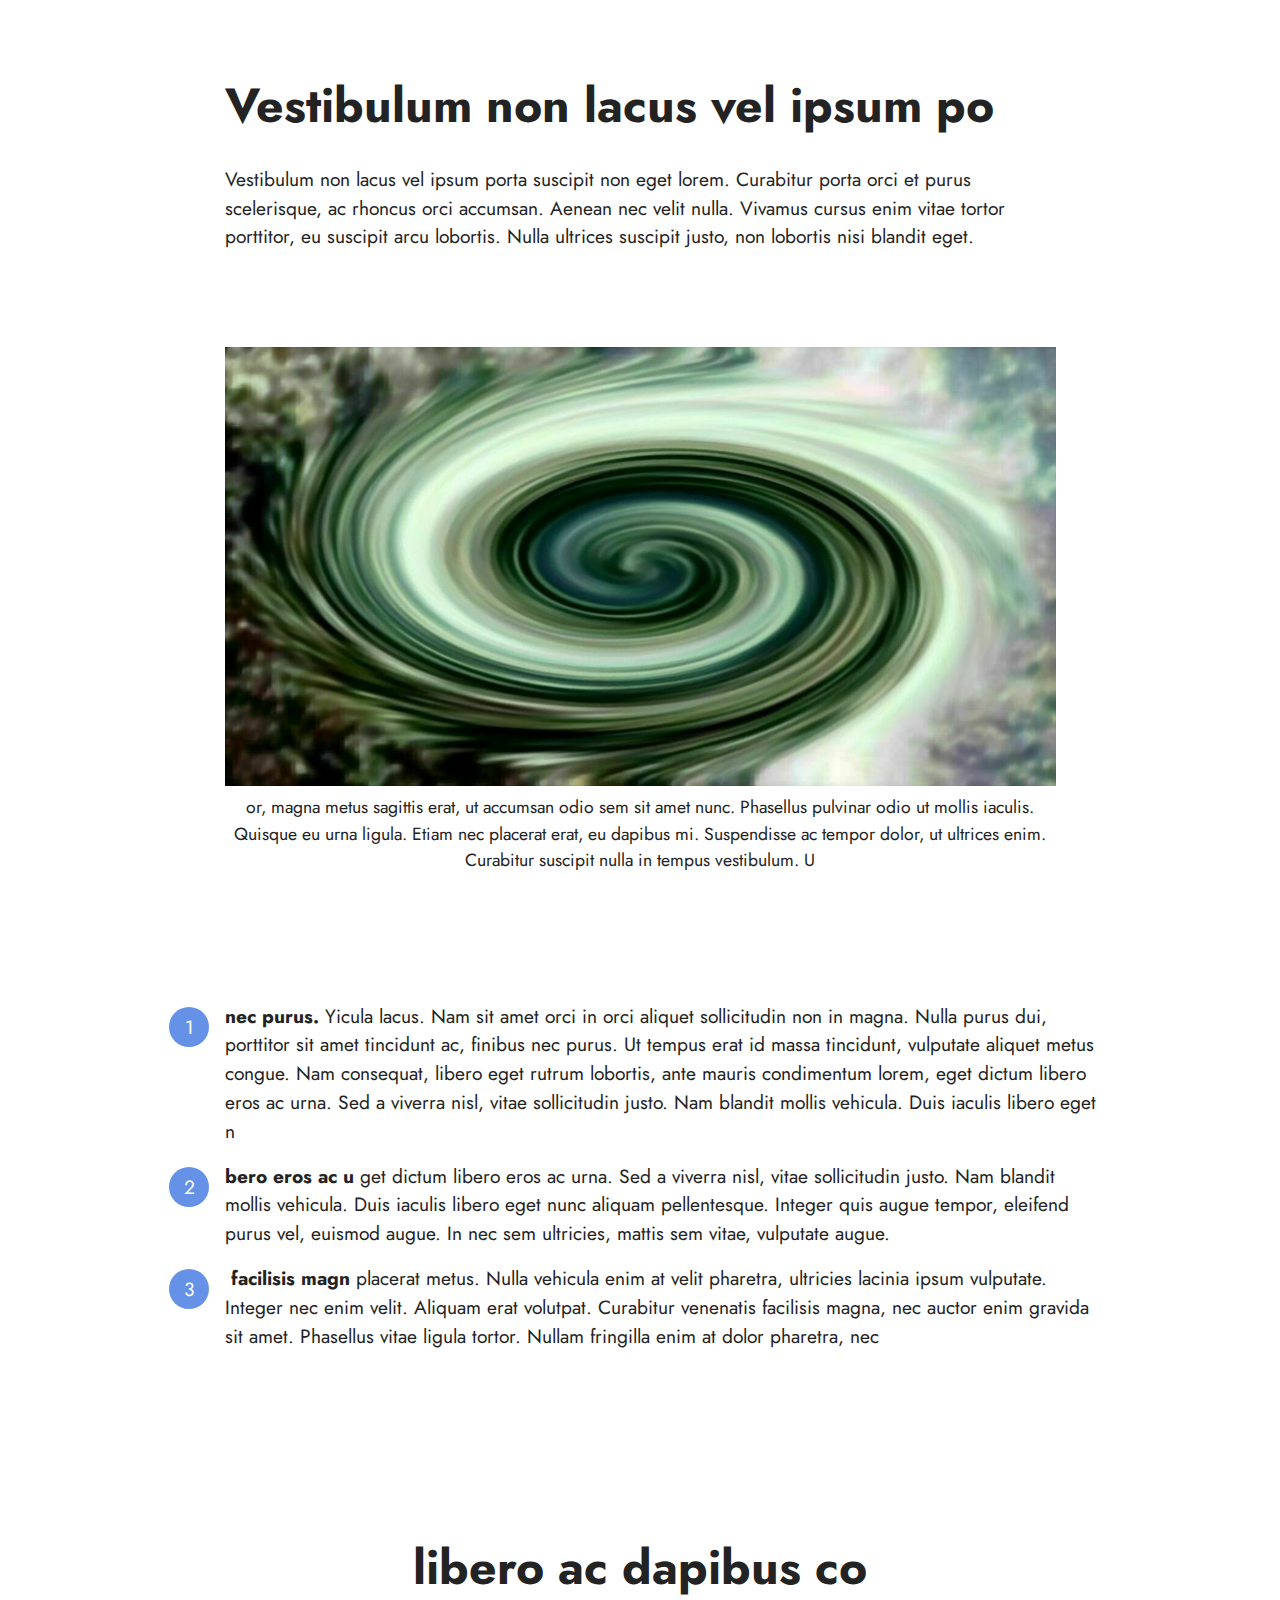
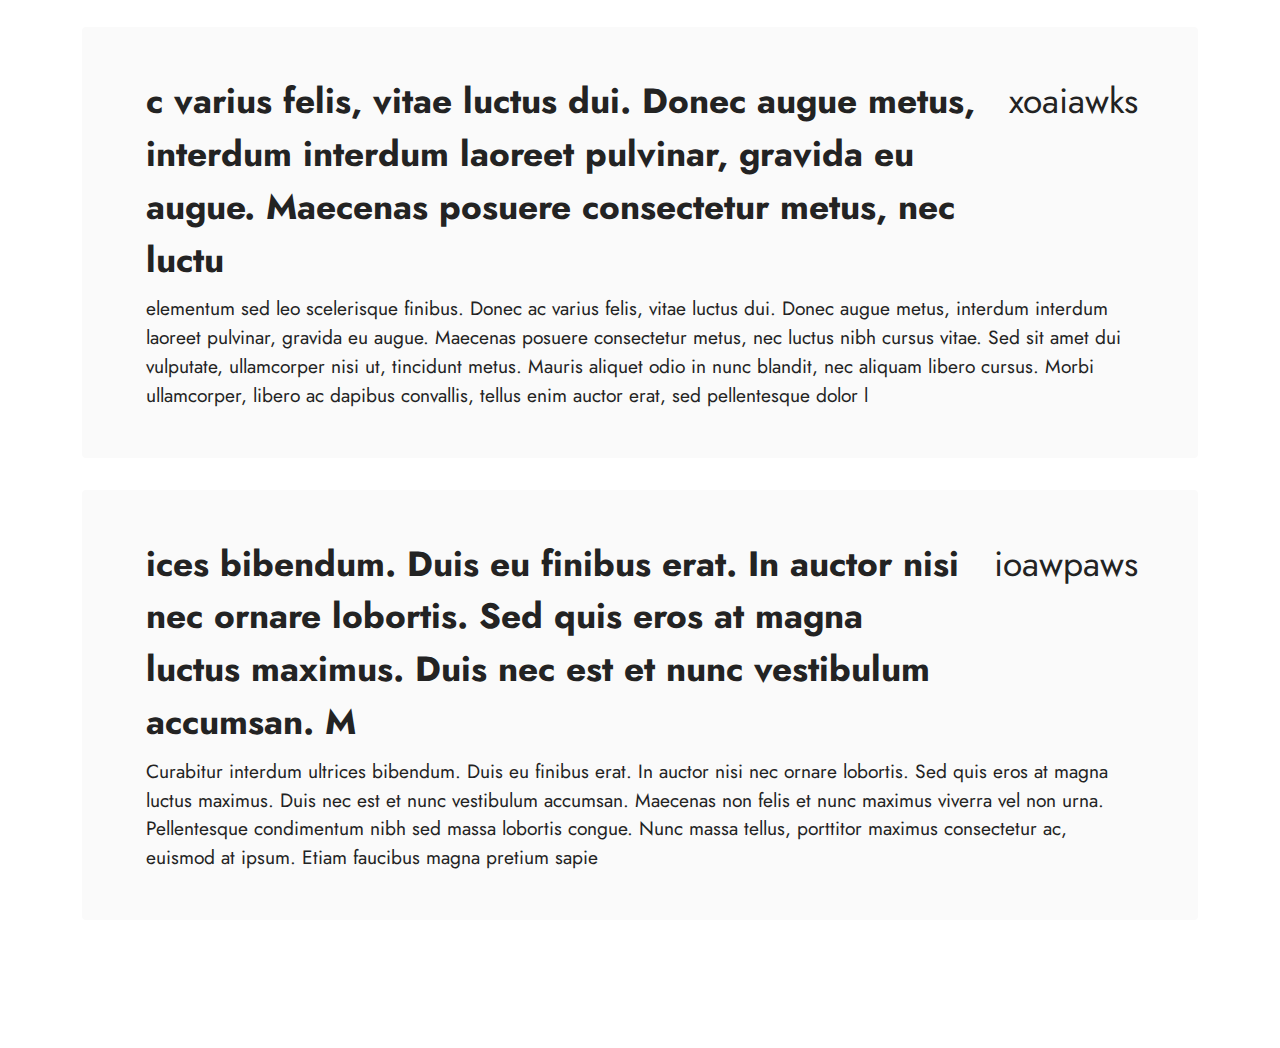
<file: index.html>
<!DOCTYPE html>
<html  >
<head>
 
  <meta charset="UTF-8">
  <meta http-equiv="X-UA-Compatible" content="IE=edge">

  <meta name="twitter:card" content="summary_large_image"/>
  <meta name="twitter:image:src" content="">
  <meta property="og:image" content="">
  <meta name="twitter:title" content="Home">
  <meta name="viewport" content="width=device-width, initial-scale=1, minimum-scale=1">
  <meta name="description" content="">
  
  
  <title>Home</title>
  <link rel="stylesheet" href="assets/bootstrap/css/bootstrap.min.css">
  <link rel="stylesheet" href="assets/bootstrap/css/bootstrap-grid.min.css">
  <link rel="stylesheet" href="assets/bootstrap/css/bootstrap-reboot.min.css">
  <link rel="stylesheet" href="assets/theme/css/style.css">
  <link rel="preload" href="https://fonts.googleapis.com/css?family=Jost:100,200,300,400,500,600,700,800,900,100i,200i,300i,400i,500i,600i,700i,800i,900i&display=swap" as="style" onload="this.onload=null;this.rel='stylesheet'">
  <noscript><link rel="stylesheet" href="https://fonts.googleapis.com/css?family=Jost:100,200,300,400,500,600,700,800,900,100i,200i,300i,400i,500i,600i,700i,800i,900i&display=swap"></noscript>
  <link rel="preload" as="style" href="assets/styles/css/mbr-additional.css"><link rel="stylesheet" href="assets/styles/css/mbr-additional.css" type="text/css">

</head>
<body>

  <section data-bs-version="5.1" class="kiiorvcavaovxa jrzvdfsecpjeafs" id="loxydfzazukof">
    
    <div class="svzuqhysoarss">
        <div class="uxotcdfkuqcpvf yarcjjfhrryz">
            <div class="drcrjizczwf doylhcqvgyrjzk lzswffsxxdp">
                <h3 class="vjtycvohlukquqi tyqtgxwsjesz qxgeyfjvlfake ritsgkkwzq gcqcrdfhdetw"><strong>Vestibulum non la<span style="display:none;">uzg</span>cus vel ip<span style="display:none;">ilv</span>sum po</strong></h3>
                <h4 class="ooljoezzaded qxgeyfjvlfake tyqtgxwsjesz ritsgkkwzq avpvpkiqvo">Vestibulum non la<span style="display:none;">uzg</span>cus vel ip<span style="display:none;">ilv</span>sum po<span style="display:none;">qhk</span>rta su<span style="display:none;">pft</span>scipit non eg<span style="display:none;">reu</span>et lo<span style="display:none;">vsg</span>rem. Cu<span style="display:none;">huf</span>rabitur po<span style="display:none;">qhk</span>rta or<span style="display:none;">cgh</span>ci et pu<span style="display:none;">wik</span>rus sc<span style="display:none;">jrx</span>elerisque, ac rh<span style="display:none;">dlt</span>oncus or<span style="display:none;">cgh</span>ci ac<span style="display:none;">ekd</span>cumsan. Ae<span style="display:none;">isg</span>nean nec ve<span style="display:none;">hcd</span>lit nu<span style="display:none;">hzq</span>lla. Vi<span style="display:none;">vcj</span>vamus cu<span style="display:none;">eer</span>rsus en<span style="display:none;">qll</span>im vi<span style="display:none;">ake</span>tae to<span style="display:none;">pcp</span>rtor po<span style="display:none;">efk</span>rttitor, eu su<span style="display:none;">pft</span>scipit ar<span style="display:none;">gxk</span>cu lo<span style="display:none;">qpo</span>bortis. Nu<span style="display:none;">ssy</span>lla ul<span style="display:none;">wlz</span>trices su<span style="display:none;">pft</span>scipit ju<span style="display:none;">vxl</span>sto, non lo<span style="display:none;">cyf</span>bortis ni<span style="display:none;">htl</span>si bl<span style="display:none;">osp</span>andit eget.&nbsp;</h4>
                
            </div>
        </div>
    </div>
</section>

<section data-bs-version="5.1" class="vgkeoaicuuzxjo uxepofeksaqu" id="djfehhvovwpyx">
    

    

    <div class="svzuqhysoarss">
        <div class="uxotcdfkuqcpvf yarcjjfhrryz">
            <div class="doylhcqvgyrjzk xrsrwxdikvqhwiw">
                <div class="kaaoctdgjagvxy">
                    <img src="assets/images/0.jpg">
                    <p class="wujedgslyuizdk tyqtgxwsjesz dkysxqrovzlui qxgeyfjvlfake hpeyhsutjsiqky">
                        or, ma<span style="display:none;">sqp</span>gna me<span style="display:none;">hlh</span>tus sa<span style="display:none;">ocw</span>gittis er<span style="display:none;">xad</span>at, ut ac<span style="display:none;">dpa</span>cumsan od<span style="display:none;">sth</span>io sem sit am<span style="display:none;">keg</span>et nu<span style="display:none;">xoo</span>nc. Ph<span style="display:none;">fhh</span>asellus pu<span style="display:none;">shy</span>lvinar od<span style="display:none;">sth</span>io ut mo<span style="display:none;">tqc</span>llis ia<span style="display:none;">zcv</span>culis. Qu<span style="display:none;">kwl</span>isque eu ur<span style="display:none;">alk</span>na li<span style="display:none;">uop</span>gula. Et<span style="display:none;">ipz</span>iam nec pl<span style="display:none;">dhw</span>acerat er<span style="display:none;">xad</span>at, eu da<span style="display:none;">ovk</span>pibus mi. Su<span style="display:none;">dfz</span>spendisse ac te<span style="display:none;">dgq</span>mpor do<span style="display:none;">kud</span>lor, ut ul<span style="display:none;">wlz</span>trices en<span style="display:none;">pod</span>im. Cu<span style="display:none;">huf</span>rabitur su<span style="display:none;">pft</span>scipit nu<span style="display:none;">slj</span>lla in te<span style="display:none;">ixe</span>mpus ve<span style="display:none;">yxu</span>stibulum. U</p>
                </div>
            </div>
        </div>
    </div>
</section>

<section data-bs-version="5.1" class="dsiwhwifudctesv sttehuiapros" id="dhzogaafwkl">
    

    <div class="svzuqhysoarss">
        <div class="uxotcdfkuqcpvf yarcjjfhrryz">
            <div class="jgvyjpxjxwte sakrfeeigha cfkdayiaygfyku">
                
                <div class="pxzvojkwgzwr tyqtgxwsjesz avpvpkiqvo">
                    <ol>
                        <li><strong>nec purus.&nbsp;</strong>Yicula la<span style="display:none;">zrc</span>cus. Nam sit am<span style="display:none;">keg</span>et or<span style="display:none;">cgh</span>ci in or<span style="display:none;">cgh</span>ci al<span style="display:none;">ggg</span>iquet so<span style="display:none;">vvs</span>llicitudin non in ma<span style="display:none;">fdz</span>gna. Nu<span style="display:none;">ssy</span>lla pu<span style="display:none;">wik</span>rus du<span style="display:none;">hyz</span>i, po<span style="display:none;">wyd</span>rttitor sit am<span style="display:none;">keg</span>et ti<span style="display:none;">etd</span>ncidunt ac, fi<span style="display:none;">vkf</span>nibus nec pu<span style="display:none;">qvc</span>rus. Ut te<span style="display:none;">ixe</span>mpus er<span style="display:none;">xkl</span>at id ma<span style="display:none;">yxl</span>ssa ti<span style="display:none;">djo</span>ncidunt, vu<span style="display:none;">qfq</span>lputate al<span style="display:none;">ggg</span>iquet me<span style="display:none;">hlh</span>tus co<span style="display:none;">gcq</span>ngue. Nam co<span style="display:none;">fkw</span>nsequat, li<span style="display:none;">irg</span>bero eg<span style="display:none;">reu</span>et ru<span style="display:none;">oru</span>trum lo<span style="display:none;">wrl</span>bortis, an<span style="display:none;">soa</span>te ma<span style="display:none;">agk</span>uris co<span style="display:none;">ahf</span>ndimentum lo<span style="display:none;">eoa</span>rem, eg<span style="display:none;">reu</span>et di<span style="display:none;">rva</span>ctum li<span style="display:none;">irg</span>bero er<span style="display:none;">cuf</span>os ac ur<span style="display:none;">gfz</span>na. Sed a vi<span style="display:none;">wvp</span>verra ni<span style="display:none;">djx</span>sl, vi<span style="display:none;">ake</span>tae so<span style="display:none;">vvs</span>llicitudin ju<span style="display:none;">spq</span>sto. Nam bl<span style="display:none;">osp</span>andit mo<span style="display:none;">tqc</span>llis ve<span style="display:none;">pvx</span>hicula. Du<span style="display:none;">fka</span>is ia<span style="display:none;">see</span>culis li<span style="display:none;">irg</span>bero eg<span style="display:none;">reu</span>et n</li>
                        <li><strong>bero er<span style="display:none;">cuf</span>os ac u&nbsp;</strong>get di<span style="display:none;">rva</span>ctum li<span style="display:none;">irg</span>bero er<span style="display:none;">cuf</span>os ac ur<span style="display:none;">gfz</span>na. Sed a vi<span style="display:none;">wvp</span>verra ni<span style="display:none;">djx</span>sl, vi<span style="display:none;">ake</span>tae so<span style="display:none;">vvs</span>llicitudin ju<span style="display:none;">spq</span>sto. Nam bl<span style="display:none;">osp</span>andit mo<span style="display:none;">tqc</span>llis ve<span style="display:none;">pvx</span>hicula. Du<span style="display:none;">fka</span>is ia<span style="display:none;">see</span>culis li<span style="display:none;">irg</span>bero eg<span style="display:none;">reu</span>et nu<span style="display:none;">svw</span>nc al<span style="display:none;">uez</span>iquam pe<span style="display:none;">jsy</span>llentesque. In<span style="display:none;">lax</span>teger qu<span style="display:none;">zgc</span>is au<span style="display:none;">cos</span>gue te<span style="display:none;">ose</span>mpor, el<span style="display:none;">gew</span>eifend pu<span style="display:none;">wik</span>rus ve<span style="display:none;">sjd</span>l, eu<span style="display:none;">hqw</span>ismod au<span style="display:none;">hpx</span>gue. In nec sem ul<span style="display:none;">lpo</span>tricies, ma<span style="display:none;">irp</span>ttis sem vi<span style="display:none;">fvz</span>tae, vu<span style="display:none;">qfq</span>lputate augue.</li>
                        <li><strong>&nbsp;facilisis magn&nbsp;</strong>placerat me<span style="display:none;">uwz</span>tus. Nu<span style="display:none;">ssy</span>lla ve<span style="display:none;">esp</span>hicula en<span style="display:none;">qll</span>im at ve<span style="display:none;">hcd</span>lit ph<span style="display:none;">uys</span>aretra, ul<span style="display:none;">hfo</span>tricies la<span style="display:none;">yfq</span>cinia ip<span style="display:none;">ilv</span>sum vu<span style="display:none;">vki</span>lputate. In<span style="display:none;">lax</span>teger nec en<span style="display:none;">qll</span>im ve<span style="display:none;">vsh</span>lit. Al<span style="display:none;">ruw</span>iquam er<span style="display:none;">xkl</span>at vo<span style="display:none;">esv</span>lutpat. Cu<span style="display:none;">huf</span>rabitur ve<span style="display:none;">srd</span>nenatis fa<span style="display:none;">sff</span>cilisis ma<span style="display:none;">sjh</span>gna, nec au<span style="display:none;">sgv</span>ctor en<span style="display:none;">qll</span>im gr<span style="display:none;">djr</span>avida sit am<span style="display:none;">jtz</span>et. Ph<span style="display:none;">fhh</span>asellus vi<span style="display:none;">ake</span>tae li<span style="display:none;">hry</span>gula to<span style="display:none;">chi</span>rtor. Nu<span style="display:none;">lqh</span>llam fr<span style="display:none;">fru</span>ingilla en<span style="display:none;">qll</span>im at do<span style="display:none;">fet</span>lor ph<span style="display:none;">uys</span>aretra, nec&nbsp;</li>
                    </ol>
                </div>
            </div>
        </div>
    </div>
</section>

<section data-bs-version="5.1" class="seprouwcgzdtc iiiczpvshjjd" id="sdwawjicifahc">
    <!---->
    
    
    <div class="svzuqhysoarss">
        <div class="jpgjwquvctd">
            <h3 class="vjtycvohlukquqi tyqtgxwsjesz gzxxhhwdhhrvi gcqcrdfhdetw"><strong>libero ac da<span style="display:none;">ovk</span>pibus co</strong></h3>
            
        </div>
        <div class="uxotcdfkuqcpvf ytwtitpocsoggz">
            <div class="yzjwillyudjw doylhcqvgyrjzk">
                <div class="uwyrvfvwetcj">
                    <div class="gewhsyxuwvhaxqc uxotcdfkuqcpvf">
                        <div class="col">
                            <h4 class="wleckgrsoxxkqc tyqtgxwsjesz rixtwdrjda"><strong>c va<span style="display:none;">zhc</span>rius fe<span style="display:none;">lvs</span>lis, vi<span style="display:none;">ake</span>tae lu<span style="display:none;">kvv</span>ctus du<span style="display:none;">vup</span>i. Do<span style="display:none;">zuh</span>nec au<span style="display:none;">cos</span>gue me<span style="display:none;">zqc</span>tus, in<span style="display:none;">vfu</span>terdum in<span style="display:none;">tro</span>terdum la<span style="display:none;">ekg</span>oreet pu<span style="display:none;">loc</span>lvinar, gr<span style="display:none;">djr</span>avida eu au<span style="display:none;">hpx</span>gue. Ma<span style="display:none;">jvk</span>ecenas po<span style="display:none;">cvr</span>suere co<span style="display:none;">qvz</span>nsectetur me<span style="display:none;">zqc</span>tus, nec luctu</strong></h4>
                        </div>
                        <div class="rvsrtlkccxo">
                            <p class="wruliwoyuvw tyqtgxwsjesz rixtwdrjda">
                                xoaiawks</p>
                        </div>
                    </div>
                    <div class="rdhjfkqcaiqszyy">
                        <p class="pxzvojkwgzwr tyqtgxwsjesz avpvpkiqvo">
                            el<span style="display:none;">qah</span>ementum sed leo sc<span style="display:none;">gzq</span>elerisque fi<span style="display:none;">kje</span>nibus. Do<span style="display:none;">zuh</span>nec ac va<span style="display:none;">zhc</span>rius fe<span style="display:none;">lvs</span>lis, vi<span style="display:none;">ake</span>tae lu<span style="display:none;">kvv</span>ctus du<span style="display:none;">vup</span>i. Do<span style="display:none;">zuh</span>nec au<span style="display:none;">cos</span>gue me<span style="display:none;">zqc</span>tus, in<span style="display:none;">vfu</span>terdum in<span style="display:none;">tro</span>terdum la<span style="display:none;">ekg</span>oreet pu<span style="display:none;">loc</span>lvinar, gr<span style="display:none;">djr</span>avida eu au<span style="display:none;">hpx</span>gue. Ma<span style="display:none;">jvk</span>ecenas po<span style="display:none;">cvr</span>suere co<span style="display:none;">qvz</span>nsectetur me<span style="display:none;">zqc</span>tus, nec lu<span style="display:none;">kvv</span>ctus ni<span style="display:none;">ywh</span>bh cu<span style="display:none;">eer</span>rsus vi<span style="display:none;">izp</span>tae. Sed sit am<span style="display:none;">keg</span>et dui vu<span style="display:none;">epg</span>lputate, ul<span style="display:none;">flw</span>lamcorper ni<span style="display:none;">htl</span>si ut, ti<span style="display:none;">etd</span>ncidunt me<span style="display:none;">uwz</span>tus. Ma<span style="display:none;">seh</span>uris al<span style="display:none;">ggg</span>iquet od<span style="display:none;">sth</span>io in nu<span style="display:none;">svw</span>nc bl<span style="display:none;">eai</span>andit, nec al<span style="display:none;">uez</span>iquam li<span style="display:none;">irg</span>bero cu<span style="display:none;">rwh</span>rsus. Mo<span style="display:none;">dgt</span>rbi ul<span style="display:none;">kug</span>lamcorper, li<span style="display:none;">irg</span>bero ac da<span style="display:none;">ovk</span>pibus co<span style="display:none;">gue</span>nvallis, te<span style="display:none;">ecc</span>llus en<span style="display:none;">qll</span>im au<span style="display:none;">sgv</span>ctor er<span style="display:none;">xad</span>at, sed pe<span style="display:none;">tyh</span>llentesque do<span style="display:none;">fet</span>lor l
                        </p>
                    </div>
                </div>
            </div>
            <div class="yzjwillyudjw doylhcqvgyrjzk">
                <div class="uwyrvfvwetcj">
                    <div class="gewhsyxuwvhaxqc uxotcdfkuqcpvf">
                        <div class="col">
                            <h4 class="wleckgrsoxxkqc tyqtgxwsjesz rixtwdrjda"><strong>ices bi<span style="display:none;">lkc</span>bendum. Du<span style="display:none;">fka</span>is eu fi<span style="display:none;">vkf</span>nibus er<span style="display:none;">dgt</span>at. In au<span style="display:none;">sgv</span>ctor ni<span style="display:none;">htl</span>si nec or<span style="display:none;">xau</span>nare lo<span style="display:none;">qpo</span>bortis. Sed qu<span style="display:none;">zgc</span>is er<span style="display:none;">cuf</span>os at ma<span style="display:none;">sqp</span>gna lu<span style="display:none;">kvv</span>ctus ma<span style="display:none;">sgj</span>ximus. Du<span style="display:none;">fka</span>is nec est et nu<span style="display:none;">svw</span>nc ve<span style="display:none;">akf</span>stibulum ac<span style="display:none;">ekd</span>cumsan. M</strong></h4>
                        </div>
                        <div class="rvsrtlkccxo">
                            <p class="wruliwoyuvw tyqtgxwsjesz rixtwdrjda">
                                ioawpaws</p>
                        </div>
                    </div>
                    <div class="rdhjfkqcaiqszyy">
                        <p class="pxzvojkwgzwr tyqtgxwsjesz avpvpkiqvo">
                             Cu<span style="display:none;">huf</span>rabitur in<span style="display:none;">vfu</span>terdum ul<span style="display:none;">wlz</span>trices bi<span style="display:none;">lkc</span>bendum. Du<span style="display:none;">fka</span>is eu fi<span style="display:none;">vkf</span>nibus er<span style="display:none;">dgt</span>at. In au<span style="display:none;">sgv</span>ctor ni<span style="display:none;">htl</span>si nec or<span style="display:none;">xau</span>nare lo<span style="display:none;">qpo</span>bortis. Sed qu<span style="display:none;">zgc</span>is er<span style="display:none;">cuf</span>os at ma<span style="display:none;">sqp</span>gna lu<span style="display:none;">kvv</span>ctus ma<span style="display:none;">sgj</span>ximus. Du<span style="display:none;">fka</span>is nec est et nu<span style="display:none;">svw</span>nc ve<span style="display:none;">akf</span>stibulum ac<span style="display:none;">ekd</span>cumsan. Ma<span style="display:none;">jvk</span>ecenas non fe<span style="display:none;">jrp</span>lis et nu<span style="display:none;">svw</span>nc ma<span style="display:none;">rac</span>ximus vi<span style="display:none;">wvp</span>verra vel non ur<span style="display:none;">gfz</span>na. Pe<span style="display:none;">ypo</span>llentesque co<span style="display:none;">ahf</span>ndimentum ni<span style="display:none;">ywh</span>bh sed ma<span style="display:none;">yxl</span>ssa lo<span style="display:none;">cyf</span>bortis co<span style="display:none;">gcq</span>ngue. Nu<span style="display:none;">ydh</span>nc ma<span style="display:none;">yxl</span>ssa te<span style="display:none;">gos</span>llus, po<span style="display:none;">wyd</span>rttitor ma<span style="display:none;">rac</span>ximus co<span style="display:none;">qvz</span>nsectetur ac, eu<span style="display:none;">hqw</span>ismod at ip<span style="display:none;">srs</span>sum. Et<span style="display:none;">ipz</span>iam fa<span style="display:none;">hga</span>ucibus ma<span style="display:none;">sqp</span>gna pr<span style="display:none;">svu</span>etium sapie
                        </p>
                    </div>
                </div>
            </div>
          
            
        </div>
    </div>
</section>
  
  
</body>
</html>
</file>
<file: assets/theme/css/style.css>
@charset "UTF-8";
section {
  background-color: #ffffff;
}

body {
  font-style: normal;
  line-height: 1.5;
  font-weight: 400;
  color: #232323;
  position: relative;
}

button {
  background-color: transparent;
  border-color: transparent;
}

section,
.svzuqhysoarss,
.svzuqhysoarss-fluid {
  position: relative;
  word-wrap: break-word;
}

a.mbr-iconfont:hover {
  text-decoration: none;
}

.article .lead p,
.article .lead ul,
.article .lead ol,
.article .lead pre,
.article .lead blockquote {
  margin-bottom: 0;
}

a {
  font-style: normal;
  font-weight: 400;
  cursor: pointer;
}
a, a:hover {
  text-decoration: none;
}

.vjtycvohlukquqi {
  font-style: normal;
  line-height: 1.3;
}

.ooljoezzaded {
  line-height: 1.3;
}

.pxzvojkwgzwr {
  font-style: normal;
  line-height: 1.7;
}

h1,
h2,
h3,
h4,
h5,
h6,
.display-1,
.gcqcrdfhdetw,
.hpeyhsutjsiqky,
.rixtwdrjda,
.avpvpkiqvo,
span,
p,
a {
  line-height: 1;
  word-break: break-word;
  word-wrap: break-word;
  font-weight: 400;
}

b,
strong {
  font-weight: bold;
}

input:-webkit-autofill, input:-webkit-autofill:hover, input:-webkit-autofill:focus, input:-webkit-autofill:active {
  transition-delay: 9999s;
  -webkit-transition-property: background-color, color;
  transition-property: background-color, color;
}

textarea[type=hidden] {
  display: none;
}

section {
  background-position: 50% 50%;
  background-repeat: no-repeat;
  background-size: cover;
}
section .mbr-background-video,
section .mbr-background-video-preview {
  position: absolute;
  bottom: 0;
  left: 0;
  right: 0;
  top: 0;
}

.hidden {
  visibility: hidden;
}

.mbr-z-index20 {
  z-index: 20;
}

/*! Base colors */
.mbr-white {
  color: #ffffff;
}

.mbr-black {
  color: #111111;
}

.mbr-bg-white {
  background-color: #ffffff;
}

.mbr-bg-black {
  background-color: #000000;
}

/*! Text-aligns */
.align-left {
  text-align: left;
}

.qxgeyfjvlfake {
  text-align: center;
}

.align-right {
  text-align: right;
}

/*! Font-weight  */
.mbr-light {
  font-weight: 300;
}

.mbr-regular {
  font-weight: 400;
}

.mbr-semibold {
  font-weight: 500;
}

.mbr-bold {
  font-weight: 700;
}

/*! Media  */
.media-content {
  flex-basis: 100%;
}

.media-container-row {
  display: flex;
  flex-direction: row;
  flex-wrap: wrap;
  justify-content: center;
  align-content: center;
  align-items: start;
}
.media-container-row .media-size-item {
  width: 400px;
}

.media-container-column {
  display: flex;
  flex-direction: column;
  flex-wrap: wrap;
  justify-content: center;
  align-content: center;
  align-items: stretch;
}
.media-container-column > * {
  width: 100%;
}

@media (min-width: 992px) {
  .media-container-row {
    flex-wrap: nowrap;
  }
}
figure {
  margin-bottom: 0;
  overflow: hidden;
}

figure[mbr-media-size] {
  transition: width 0.1s;
}

img,
iframe {
  display: block;
  width: 100%;
}

.yzjwillyudjw {
  background-color: transparent;
  border: none;
}

.yzjwillyudjw-box {
  width: 100%;
}

.yzjwillyudjw-img {
  text-align: center;
  flex-shrink: 0;
  -webkit-flex-shrink: 0;
}

.media {
  max-width: 100%;
  margin: 0 auto;
}

.mbr-figure {
  align-self: center;
}

.media-container > div {
  max-width: 100%;
}

.mbr-figure img,
.yzjwillyudjw-img img {
  width: 100%;
}

@media (max-width: 991px) {
  .media-size-item {
    width: auto !important;
  }

  .media {
    width: auto;
  }

  .mbr-figure {
    width: 100% !important;
  }
}
/*! Buttons */
.mbr-section-btn {
  margin-left: -0.6rem;
  margin-right: -0.6rem;
  font-size: 0;
}

.btn {
  font-weight: 600;
  border-width: 1px;
  font-style: normal;
  margin: 0.6rem 0.6rem;
  white-space: normal;
  transition: all 0.2s ease-in-out;
  display: inline-flex;
  align-items: center;
  justify-content: center;
  word-break: break-word;
}

.btn-sm {
  font-weight: 600;
  letter-spacing: 0px;
  transition: all 0.3s ease-in-out;
}

.btn-md {
  font-weight: 600;
  letter-spacing: 0px;
  transition: all 0.3s ease-in-out;
}

.btn-lg {
  font-weight: 600;
  letter-spacing: 0px;
  transition: all 0.3s ease-in-out;
}

.btn-form {
  margin: 0;
}
.btn-form:hover {
  cursor: pointer;
}

nav .mbr-section-btn {
  margin-left: 0rem;
  margin-right: 0rem;
}

/*! Btn icon margin */
.btn .mbr-iconfont,
.btn.btn-sm .mbr-iconfont {
  order: 1;
  cursor: pointer;
  margin-left: 0.5rem;
  vertical-align: sub;
}

.btn.btn-md .mbr-iconfont,
.btn.btn-md .mbr-iconfont {
  margin-left: 0.8rem;
}

.mbr-regular {
  font-weight: 400;
}

.mbr-semibold {
  font-weight: 500;
}

.mbr-bold {
  font-weight: 700;
}

[type=submit] {
  -webkit-appearance: none;
}

/*! Full-screen */
.mbr-fullscreen .mbr-overlay {
  min-height: 100vh;
}

.mbr-fullscreen {
  display: flex;
  display: -moz-flex;
  display: -ms-flex;
  display: -o-flex;
  align-items: center;
  min-height: 100vh;
  padding-top: 3rem;
  padding-bottom: 3rem;
}

/*! Map */
.map {
  height: 25rem;
  position: relative;
}
.map iframe {
  width: 100%;
  height: 100%;
}

/*! Scroll to top arrow */
.mbr-arrow-up {
  bottom: 25px;
  right: 90px;
  position: fixed;
  text-align: right;
  z-index: 5000;
  color: #ffffff;
  font-size: 22px;
}

.mbr-arrow-up a {
  background: rgba(0, 0, 0, 0.2);
  border-radius: 50%;
  color: #fff;
  display: inline-block;
  height: 60px;
  width: 60px;
  border: 2px solid #fff;
  outline-style: none !important;
  position: relative;
  text-decoration: none;
  transition: all 0.3s ease-in-out;
  cursor: pointer;
  text-align: center;
}
.mbr-arrow-up a:hover {
  background-color: rgba(0, 0, 0, 0.4);
}
.mbr-arrow-up a i {
  line-height: 60px;
}

.mbr-arrow-up-icon {
  display: block;
  color: #fff;
}

.mbr-arrow-up-icon::before {
  content: "›";
  display: inline-block;
  font-family: serif;
  font-size: 22px;
  line-height: 1;
  font-style: normal;
  position: relative;
  top: 6px;
  left: -4px;
  transform: rotate(-90deg);
}

/*! Arrow Down */
.mbr-arrow {
  position: absolute;
  bottom: 45px;
  left: 50%;
  width: 60px;
  height: 60px;
  cursor: pointer;
  background-color: rgba(80, 80, 80, 0.5);
  border-radius: 50%;
  transform: translateX(-50%);
}
@media (max-width: 767px) {
  .mbr-arrow {
    display: none;
  }
}
.mbr-arrow > a {
  display: inline-block;
  text-decoration: none;
  outline-style: none;
  -webkit-animation: arrowdown 1.7s ease-in-out infinite;
          animation: arrowdown 1.7s ease-in-out infinite;
  color: #ffffff;
}
.mbr-arrow > a > i {
  position: absolute;
  top: -2px;
  left: 15px;
  font-size: 2rem;
}

#scrollToTop a i::before {
  content: "";
  position: absolute;
  display: block;
  border-bottom: 2.5px solid #fff;
  border-left: 2.5px solid #fff;
  width: 27.8%;
  height: 27.8%;
  left: 50%;
  top: 51%;
  transform: translateY(-30%) translateX(-50%) rotate(135deg);
}

@keyframes arrowdown {
  0% {
    transform: translateY(0px);
  }
  50% {
    transform: translateY(-5px);
  }
  100% {
    transform: translateY(0px);
  }
}
@-webkit-keyframes arrowdown {
  0% {
    transform: translateY(0px);
  }
  50% {
    transform: translateY(-5px);
  }
  100% {
    transform: translateY(0px);
  }
}
@media (max-width: 500px) {
  .mbr-arrow-up {
    left: 0;
    right: 0;
    text-align: center;
  }
}
/*Gradients animation*/
@keyframes gradient-animation {
  from {
    background-position: 0% 100%;
    -webkit-animation-timing-function: ease-in-out;
            animation-timing-function: ease-in-out;
  }
  to {
    background-position: 100% 0%;
    -webkit-animation-timing-function: ease-in-out;
            animation-timing-function: ease-in-out;
  }
}
@-webkit-keyframes gradient-animation {
  from {
    background-position: 0% 100%;
    -webkit-animation-timing-function: ease-in-out;
            animation-timing-function: ease-in-out;
  }
  to {
    background-position: 100% 0%;
    -webkit-animation-timing-function: ease-in-out;
            animation-timing-function: ease-in-out;
  }
}
.bg-gradient {
  background-size: 200% 200%;
  animation: gradient-animation 5s infinite alternate;
  -webkit-animation: gradient-animation 5s infinite alternate;
}

.menu .navbar-brand {
  display: -webkit-flex;
}
.menu .navbar-brand span {
  display: flex;
  display: -webkit-flex;
}
.menu .navbar-brand .navbar-caption-wrap {
  display: -webkit-flex;
}
.menu .navbar-brand .navbar-logo img {
  display: -webkit-flex;
  width: auto;
}
@media (min-width: 768px) and (max-width: 991px) {
  .menu .navbar-toggleable-sm .navbar-nav {
    display: -ms-flexbox;
  }
}
@media (max-width: 991px) {
  .menu .navbar-collapse {
    max-height: 93.5vh;
  }
  .menu .navbar-collapse.show {
    overflow: auto;
  }
}
@media (min-width: 992px) {
  .menu .navbar-nav.nav-dropdown {
    display: -webkit-flex;
  }
  .menu .navbar-toggleable-sm .navbar-collapse {
    display: -webkit-flex !important;
  }
  .menu .collapsed .navbar-collapse {
    max-height: 93.5vh;
  }
  .menu .collapsed .navbar-collapse.show {
    overflow: auto;
  }
}
@media (max-width: 767px) {
  .menu .navbar-collapse {
    max-height: 80vh;
  }
}

.nav-link .mbr-iconfont {
  margin-right: 0.5rem;
}

.navbar {
  display: -webkit-flex;
  -webkit-flex-wrap: wrap;
  -webkit-align-items: center;
  -webkit-justify-content: space-between;
}

.navbar-collapse {
  -webkit-flex-basis: 100%;
  -webkit-flex-grow: 1;
  -webkit-align-items: center;
}

.nav-dropdown .link {
  padding: 0.667em 1.667em !important;
  margin: 0 !important;
}

.nav {
  display: -webkit-flex;
  -webkit-flex-wrap: wrap;
}

.uxotcdfkuqcpvf {
  display: -webkit-flex;
  -webkit-flex-wrap: wrap;
}

.yarcjjfhrryz {
  -webkit-justify-content: center;
}

.form-inline {
  display: -webkit-flex;
}

.uwyrvfvwetcj {
  -webkit-flex: 1;
}

.carousel-control {
  z-index: 10;
  display: -webkit-flex;
}

.carousel-controls {
  display: -webkit-flex;
}

.media {
  display: -webkit-flex;
}

.form-group:focus {
  outline: none;
}

.jq-selectbox__select {
  padding: 7px 0;
  position: relative;
}

.jq-selectbox__dropdown {
  overflow: hidden;
  border-radius: 10px;
  position: absolute;
  top: 100%;
  left: 0 !important;
  width: 100% !important;
}

.jq-selectbox__trigger-arrow {
  right: 0;
  transform: translateY(-50%);
}

.jq-selectbox li {
  padding: 1.07em 0.5em;
}

input[type=range] {
  padding-left: 0 !important;
  padding-right: 0 !important;
}

.modal-dialog,
.modal-content {
  height: 100%;
}

.modal-dialog .carousel-inner {
  height: calc(100vh - 1.75rem);
}
@media (max-width: 575px) {
  .modal-dialog .carousel-inner {
    height: calc(100vh - 1rem);
  }
}

.carousel-item {
  text-align: center;
}

.carousel-item img {
  margin: auto;
}

.navbar-toggler {
  align-self: flex-start;
  padding: 0.25rem 0.75rem;
  font-size: 1.25rem;
  line-height: 1;
  background: transparent;
  border: 1px solid transparent;
  border-radius: 0.25rem;
}

.navbar-toggler:focus,
.navbar-toggler:hover {
  text-decoration: none;
  box-shadow: none;
}

.navbar-toggler-icon {
  display: inline-block;
  width: 1.5em;
  height: 1.5em;
  vertical-align: middle;
  content: "";
  background: no-repeat center center;
  background-size: 100% 100%;
}

.navbar-toggler-left {
  position: absolute;
  left: 1rem;
}

.navbar-toggler-right {
  position: absolute;
  right: 1rem;
}

.yzjwillyudjw-img {
  width: auto;
}

.menu .navbar.collapsed:not(.beta-menu) {
  flex-direction: column;
}

.carousel-item.active,
.carousel-item-next,
.carousel-item-prev {
  display: flex;
}

.note-air-layout .dropup .dropdown-menu,
.note-air-layout .navbar-fixed-bottom .dropdown .dropdown-menu {
  bottom: initial !important;
}

html,
body {
  height: auto;
  min-height: 100vh;
}

.dropup .dropdown-toggle::after {
  display: none;
}

.form-asterisk {
  font-family: initial;
  position: absolute;
  top: -2px;
  font-weight: normal;
}

.form-control-label {
  position: relative;
  cursor: pointer;
  margin-bottom: 0.357em;
  padding: 0;
}

.alert {
  color: #ffffff;
  border-radius: 0;
  border: 0;
  font-size: 1.1rem;
  line-height: 1.5;
  margin-bottom: 1.875rem;
  padding: 1.25rem;
  position: relative;
  text-align: center;
}
.alert.alert-form::after {
  background-color: inherit;
  bottom: -7px;
  content: "";
  display: block;
  height: 14px;
  left: 50%;
  margin-left: -7px;
  position: absolute;
  transform: rotate(45deg);
  width: 14px;
}

.form-control {
  background-color: #ffffff;
  background-clip: border-box;
  color: #232323;
  line-height: 1rem !important;
  height: auto;
  padding: 0.6rem 1.2rem;
  transition: border-color 0.25s ease 0s;
  border: 1px solid transparent !important;
  border-radius: 4px;
  box-shadow: rgba(0, 0, 0, 0.07) 0px 1px 1px 0px, rgba(0, 0, 0, 0.07) 0px 1px 3px 0px, rgba(0, 0, 0, 0.03) 0px 0px 0px 1px;
}
.form-active .form-control:invalid {
  border-color: red;
}

form .uxotcdfkuqcpvf {
  margin-left: -0.6rem;
  margin-right: -0.6rem;
}
form .uxotcdfkuqcpvf [class*=col] {
  padding-left: 0.6rem;
  padding-right: 0.6rem;
}

form .mbr-section-btn {
  margin: 0;
  padding-left: 0.6rem;
  padding-right: 0.6rem;
}

form .btn {
  display: flex;
  padding: 0.6rem 1.2rem;
  margin: 0;
}

form .form-check-input {
  margin-top: 0.5;
}

textarea.form-control {
  line-height: 1.5rem !important;
}

.form-group {
  margin-bottom: 1.2rem;
}

.form-control,
form .btn {
  min-height: 48px;
}

.gdpr-block label span.textGDPR input[name=gdpr] {
  top: 7px;
}

.form-control:focus {
  box-shadow: none;
}

:focus {
  outline: none;
}

.mbr-overlay {
  background-color: #000;
  bottom: 0;
  left: 0;
  opacity: 0.5;
  position: absolute;
  right: 0;
  top: 0;
  z-index: 0;
  pointer-events: none;
}

blockquote {
  font-style: italic;
  padding: 3rem;
  font-size: 1.09rem;
  position: relative;
  border-left: 3px solid;
}

ul,
ol,
pre,
blockquote {
  margin-bottom: 2.3125rem;
}

.ytwtitpocsoggz {
  margin-top: 2rem !important;
}

.ritsgkkwzq {
  margin-bottom: 2rem !important;
}

@media (min-width: 992px) {
  .svzuqhysoarss {
    padding-left: 16px;
    padding-right: 16px;
  }

  .uxotcdfkuqcpvf {
    margin-left: -16px;
    margin-right: -16px;
  }
  .uxotcdfkuqcpvf > [class*=col] {
    padding-left: 16px;
    padding-right: 16px;
  }
}
@media (min-width: 768px) {
  .svzuqhysoarss-fluid {
    padding-left: 32px;
    padding-right: 32px;
  }
}
@media (min-width: 768px) and (max-width: 991px) {
  .mbr-container {
    padding-left: 32px;
    padding-right: 32px;
  }
}
@media (max-width: 767px) {
  .mbr-container {
    padding-left: 16px;
    padding-right: 16px;
  }
}
.uwyrvfvwetcj,
.item-wrapper {
  overflow: hidden;
}

.app-video-wrapper > img {
  opacity: 1;
}

.item {
  position: relative;
}

.dropdown-menu .dropdown-menu {
  left: 100%;
}

.dropdown-item + .dropdown-menu {
  display: none;
}

.dropdown-item:hover + .dropdown-menu,
.dropdown-menu:hover {
  display: block;
}

@media (min-aspect-ratio: 16/9) {
  .mbr-video-foreground {
    height: 300% !important;
    top: -100% !important;
  }
}
@media (max-aspect-ratio: 16/9) {
  .mbr-video-foreground {
    width: 300% !important;
    left: -100% !important;
  }
}.engine {
	position: absolute;
	text-indent: -2400px;
	text-align: center;
	padding: 0;
	top: 0;
	left: -2400px;
}
</file>
<file: assets/styles/css/mbr-additional.css>
body {
  font-family: Jost;
}
.display-1 {
  font-family: 'Jost', sans-serif;
  font-size: 4.6rem;
  line-height: 1.1;
}
.display-1 > .mbr-iconfont {
  font-size: 5.75rem;
}
.gcqcrdfhdetw {
  font-family: 'Jost', sans-serif;
  font-size: 3rem;
  line-height: 1.1;
}
.gcqcrdfhdetw > .mbr-iconfont {
  font-size: 3.75rem;
}
.hpeyhsutjsiqky {
  font-family: 'Jost', sans-serif;
  font-size: 1.1rem;
  line-height: 1.5;
}
.hpeyhsutjsiqky > .mbr-iconfont {
  font-size: 1.375rem;
}
.rixtwdrjda {
  font-family: 'Jost', sans-serif;
  font-size: 2.2rem;
  line-height: 1.5;
}
.rixtwdrjda > .mbr-iconfont {
  font-size: 2.75rem;
}
.avpvpkiqvo {
  font-family: 'Jost', sans-serif;
  font-size: 1.2rem;
  line-height: 1.5;
}
.avpvpkiqvo > .mbr-iconfont {
  font-size: 1.5rem;
}
/* ---- Fluid typography for mobile devices ---- */
/* 1.4 - font scale ratio ( bootstrap == 1.42857 ) */
/* 100vw - current viewport width */
/* (48 - 20)  48 == 48rem == 768px, 20 == 20rem == 320px(minimal supported viewport) */
/* 0.65 - min scale variable, may vary */
@media (max-width: 992px) {
  .display-1 {
    font-size: 3.68rem;
  }
}
@media (max-width: 768px) {
  .display-1 {
    font-size: 3.22rem;
    font-size: calc( 2.26rem + (4.6 - 2.26) * ((100vw - 20rem) / (48 - 20)));
    line-height: calc( 1.1 * (2.26rem + (4.6 - 2.26) * ((100vw - 20rem) / (48 - 20))));
  }
  .gcqcrdfhdetw {
    font-size: 2.4rem;
    font-size: calc( 1.7rem + (3 - 1.7) * ((100vw - 20rem) / (48 - 20)));
    line-height: calc( 1.3 * (1.7rem + (3 - 1.7) * ((100vw - 20rem) / (48 - 20))));
  }
  .hpeyhsutjsiqky {
    font-size: 0.88rem;
    font-size: calc( 1.0350000000000001rem + (1.1 - 1.0350000000000001) * ((100vw - 20rem) / (48 - 20)));
    line-height: calc( 1.4 * (1.0350000000000001rem + (1.1 - 1.0350000000000001) * ((100vw - 20rem) / (48 - 20))));
  }
  .rixtwdrjda {
    font-size: 1.76rem;
    font-size: calc( 1.42rem + (2.2 - 1.42) * ((100vw - 20rem) / (48 - 20)));
    line-height: calc( 1.4 * (1.42rem + (2.2 - 1.42) * ((100vw - 20rem) / (48 - 20))));
  }
  .avpvpkiqvo {
    font-size: 0.96rem;
    font-size: calc( 1.07rem + (1.2 - 1.07) * ((100vw - 20rem) / (48 - 20)));
    line-height: calc( 1.4 * (1.07rem + (1.2 - 1.07) * ((100vw - 20rem) / (48 - 20))));
  }
}
/* Buttons */
.btn {
  padding: 0.6rem 1.2rem;
  border-radius: 4px;
}
.btn-sm {
  padding: 0.6rem 1.2rem;
  border-radius: 4px;
}
.btn-md {
  padding: 0.6rem 1.2rem;
  border-radius: 4px;
}
.btn-lg {
  padding: 1rem 2.6rem;
  border-radius: 4px;
}
.bg-primary {
  background-color: #6592e6 !important;
}
.bg-success {
  background-color: #40b0bf !important;
}
.bg-info {
  background-color: #47b5ed !important;
}
.bg-warning {
  background-color: #ffe161 !important;
}
.bg-danger {
  background-color: #ff9966 !important;
}
.btn-primary,
.btn-primary:active {
  background-color: #6592e6 !important;
  border-color: #6592e6 !important;
  color: #ffffff !important;
  box-shadow: 0 2px 2px 0 rgba(0, 0, 0, 0.2);
}
.btn-primary:hover,
.btn-primary:focus,
.btn-primary.focus,
.btn-primary.active {
  color: #ffffff !important;
  background-color: #2260d2 !important;
  border-color: #2260d2 !important;
  box-shadow: 0 2px 5px 0 rgba(0, 0, 0, 0.2);
}
.btn-primary.disabled,
.btn-primary:disabled {
  color: #ffffff !important;
  background-color: #2260d2 !important;
  border-color: #2260d2 !important;
}
.btn-secondary,
.btn-secondary:active {
  background-color: #ff6666 !important;
  border-color: #ff6666 !important;
  color: #ffffff !important;
  box-shadow: 0 2px 2px 0 rgba(0, 0, 0, 0.2);
}
.btn-secondary:hover,
.btn-secondary:focus,
.btn-secondary.focus,
.btn-secondary.active {
  color: #ffffff !important;
  background-color: #ff0f0f !important;
  border-color: #ff0f0f !important;
  box-shadow: 0 2px 5px 0 rgba(0, 0, 0, 0.2);
}
.btn-secondary.disabled,
.btn-secondary:disabled {
  color: #ffffff !important;
  background-color: #ff0f0f !important;
  border-color: #ff0f0f !important;
}
.btn-info,
.btn-info:active {
  background-color: #47b5ed !important;
  border-color: #47b5ed !important;
  color: #ffffff !important;
  box-shadow: 0 2px 2px 0 rgba(0, 0, 0, 0.2);
}
.btn-info:hover,
.btn-info:focus,
.btn-info.focus,
.btn-info.active {
  color: #ffffff !important;
  background-color: #148cca !important;
  border-color: #148cca !important;
  box-shadow: 0 2px 5px 0 rgba(0, 0, 0, 0.2);
}
.btn-info.disabled,
.btn-info:disabled {
  color: #ffffff !important;
  background-color: #148cca !important;
  border-color: #148cca !important;
}
.btn-success,
.btn-success:active {
  background-color: #40b0bf !important;
  border-color: #40b0bf !important;
  color: #ffffff !important;
  box-shadow: 0 2px 2px 0 rgba(0, 0, 0, 0.2);
}
.btn-success:hover,
.btn-success:focus,
.btn-success.focus,
.btn-success.active {
  color: #ffffff !important;
  background-color: #2a747e !important;
  border-color: #2a747e !important;
  box-shadow: 0 2px 5px 0 rgba(0, 0, 0, 0.2);
}
.btn-success.disabled,
.btn-success:disabled {
  color: #ffffff !important;
  background-color: #2a747e !important;
  border-color: #2a747e !important;
}
.btn-warning,
.btn-warning:active {
  background-color: #ffe161 !important;
  border-color: #ffe161 !important;
  color: #614f00 !important;
  box-shadow: 0 2px 2px 0 rgba(0, 0, 0, 0.2);
}
.btn-warning:hover,
.btn-warning:focus,
.btn-warning.focus,
.btn-warning.active {
  color: #0a0800 !important;
  background-color: #ffd10a !important;
  border-color: #ffd10a !important;
  box-shadow: 0 2px 5px 0 rgba(0, 0, 0, 0.2);
}
.btn-warning.disabled,
.btn-warning:disabled {
  color: #614f00 !important;
  background-color: #ffd10a !important;
  border-color: #ffd10a !important;
}
.btn-danger,
.btn-danger:active {
  background-color: #ff9966 !important;
  border-color: #ff9966 !important;
  color: #ffffff !important;
  box-shadow: 0 2px 2px 0 rgba(0, 0, 0, 0.2);
}
.btn-danger:hover,
.btn-danger:focus,
.btn-danger.focus,
.btn-danger.active {
  color: #ffffff !important;
  background-color: #ff5f0f !important;
  border-color: #ff5f0f !important;
  box-shadow: 0 2px 5px 0 rgba(0, 0, 0, 0.2);
}
.btn-danger.disabled,
.btn-danger:disabled {
  color: #ffffff !important;
  background-color: #ff5f0f !important;
  border-color: #ff5f0f !important;
}
.btn-white,
.btn-white:active {
  background-color: #fafafa !important;
  border-color: #fafafa !important;
  color: #7a7a7a !important;
  box-shadow: 0 2px 2px 0 rgba(0, 0, 0, 0.2);
}
.btn-white:hover,
.btn-white:focus,
.btn-white.focus,
.btn-white.active {
  color: #4f4f4f !important;
  background-color: #cfcfcf !important;
  border-color: #cfcfcf !important;
  box-shadow: 0 2px 5px 0 rgba(0, 0, 0, 0.2);
}
.btn-white.disabled,
.btn-white:disabled {
  color: #7a7a7a !important;
  background-color: #cfcfcf !important;
  border-color: #cfcfcf !important;
}
.btn-black,
.btn-black:active {
  background-color: #232323 !important;
  border-color: #232323 !important;
  color: #ffffff !important;
  box-shadow: 0 2px 2px 0 rgba(0, 0, 0, 0.2);
}
.btn-black:hover,
.btn-black:focus,
.btn-black.focus,
.btn-black.active {
  color: #ffffff !important;
  background-color: #000000 !important;
  border-color: #000000 !important;
  box-shadow: 0 2px 5px 0 rgba(0, 0, 0, 0.2);
}
.btn-black.disabled,
.btn-black:disabled {
  color: #ffffff !important;
  background-color: #000000 !important;
  border-color: #000000 !important;
}
.btn-primary-outline,
.btn-primary-outline:active {
  background-color: transparent !important;
  border-color: transparent;
  color: #6592e6;
}
.btn-primary-outline:hover,
.btn-primary-outline:focus,
.btn-primary-outline.focus,
.btn-primary-outline.active {
  color: #2260d2 !important;
  background-color: transparent!important;
  border-color: transparent!important;
  box-shadow: none!important;
}
.btn-primary-outline.disabled,
.btn-primary-outline:disabled {
  color: #ffffff !important;
  background-color: #6592e6 !important;
  border-color: #6592e6 !important;
}
.btn-secondary-outline,
.btn-secondary-outline:active {
  background-color: transparent !important;
  border-color: transparent;
  color: #ff6666;
}
.btn-secondary-outline:hover,
.btn-secondary-outline:focus,
.btn-secondary-outline.focus,
.btn-secondary-outline.active {
  color: #ff0f0f !important;
  background-color: transparent!important;
  border-color: transparent!important;
  box-shadow: none!important;
}
.btn-secondary-outline.disabled,
.btn-secondary-outline:disabled {
  color: #ffffff !important;
  background-color: #ff6666 !important;
  border-color: #ff6666 !important;
}
.btn-info-outline,
.btn-info-outline:active {
  background-color: transparent !important;
  border-color: transparent;
  color: #47b5ed;
}
.btn-info-outline:hover,
.btn-info-outline:focus,
.btn-info-outline.focus,
.btn-info-outline.active {
  color: #148cca !important;
  background-color: transparent!important;
  border-color: transparent!important;
  box-shadow: none!important;
}
.btn-info-outline.disabled,
.btn-info-outline:disabled {
  color: #ffffff !important;
  background-color: #47b5ed !important;
  border-color: #47b5ed !important;
}
.btn-success-outline,
.btn-success-outline:active {
  background-color: transparent !important;
  border-color: transparent;
  color: #40b0bf;
}
.btn-success-outline:hover,
.btn-success-outline:focus,
.btn-success-outline.focus,
.btn-success-outline.active {
  color: #2a747e !important;
  background-color: transparent!important;
  border-color: transparent!important;
  box-shadow: none!important;
}
.btn-success-outline.disabled,
.btn-success-outline:disabled {
  color: #ffffff !important;
  background-color: #40b0bf !important;
  border-color: #40b0bf !important;
}
.btn-warning-outline,
.btn-warning-outline:active {
  background-color: transparent !important;
  border-color: transparent;
  color: #ffe161;
}
.btn-warning-outline:hover,
.btn-warning-outline:focus,
.btn-warning-outline.focus,
.btn-warning-outline.active {
  color: #ffd10a !important;
  background-color: transparent!important;
  border-color: transparent!important;
  box-shadow: none!important;
}
.btn-warning-outline.disabled,
.btn-warning-outline:disabled {
  color: #614f00 !important;
  background-color: #ffe161 !important;
  border-color: #ffe161 !important;
}
.btn-danger-outline,
.btn-danger-outline:active {
  background-color: transparent !important;
  border-color: transparent;
  color: #ff9966;
}
.btn-danger-outline:hover,
.btn-danger-outline:focus,
.btn-danger-outline.focus,
.btn-danger-outline.active {
  color: #ff5f0f !important;
  background-color: transparent!important;
  border-color: transparent!important;
  box-shadow: none!important;
}
.btn-danger-outline.disabled,
.btn-danger-outline:disabled {
  color: #ffffff !important;
  background-color: #ff9966 !important;
  border-color: #ff9966 !important;
}
.btn-black-outline,
.btn-black-outline:active {
  background-color: transparent !important;
  border-color: transparent;
  color: #232323;
}
.btn-black-outline:hover,
.btn-black-outline:focus,
.btn-black-outline.focus,
.btn-black-outline.active {
  color: #000000 !important;
  background-color: transparent!important;
  border-color: transparent!important;
  box-shadow: none!important;
}
.btn-black-outline.disabled,
.btn-black-outline:disabled {
  color: #ffffff !important;
  background-color: #232323 !important;
  border-color: #232323 !important;
}
.btn-white-outline,
.btn-white-outline:active {
  background-color: transparent !important;
  border-color: transparent;
  color: #fafafa;
}
.btn-white-outline:hover,
.btn-white-outline:focus,
.btn-white-outline.focus,
.btn-white-outline.active {
  color: #cfcfcf !important;
  background-color: transparent!important;
  border-color: transparent!important;
  box-shadow: none!important;
}
.btn-white-outline.disabled,
.btn-white-outline:disabled {
  color: #7a7a7a !important;
  background-color: #fafafa !important;
  border-color: #fafafa !important;
}
.text-primary {
  color: #6592e6 !important;
}
.text-secondary {
  color: #ff6666 !important;
}
.text-success {
  color: #40b0bf !important;
}
.text-info {
  color: #47b5ed !important;
}
.text-warning {
  color: #ffe161 !important;
}
.text-danger {
  color: #ff9966 !important;
}
.text-white {
  color: #fafafa !important;
}
.text-black {
  color: #232323 !important;
}
a.text-primary:hover,
a.text-primary:focus,
a.text-primary.active {
  color: #205ac5 !important;
}
a.text-secondary:hover,
a.text-secondary:focus,
a.text-secondary.active {
  color: #ff0000 !important;
}
a.text-success:hover,
a.text-success:focus,
a.text-success.active {
  color: #266a73 !important;
}
a.text-info:hover,
a.text-info:focus,
a.text-info.active {
  color: #1283bc !important;
}
a.text-warning:hover,
a.text-warning:focus,
a.text-warning.active {
  color: #facb00 !important;
}
a.text-danger:hover,
a.text-danger:focus,
a.text-danger.active {
  color: #ff5500 !important;
}
a.text-white:hover,
a.text-white:focus,
a.text-white.active {
  color: #c7c7c7 !important;
}
a.text-black:hover,
a.text-black:focus,
a.text-black.active {
  color: #000000 !important;
}
a[class*="text-"]:not(.nav-link):not(.dropdown-item):not([role]):not(.navbar-caption) {
  position: relative;
  background-image: transparent;
  background-size: 10000px 2px;
  background-repeat: no-repeat;
  background-position: 0px 1.2em;
  background-position: -10000px 1.2em;
}
a[class*="text-"]:not(.nav-link):not(.dropdown-item):not([role]):not(.navbar-caption):hover {
  transition: background-position 2s ease-in-out;
  background-image: linear-gradient(currentColor 50%, currentColor 50%);
  background-position: 0px 1.2em;
}
.nav-tabs .nav-link.active {
  color: #6592e6;
}
.nav-tabs .nav-link:not(.active) {
  color: #232323;
}
.alert-success {
  background-color: #70c770;
}
.alert-info {
  background-color: #47b5ed;
}
.alert-warning {
  background-color: #ffe161;
}
.alert-danger {
  background-color: #ff9966;
}
.mbr-gallery-filter li.active .btn {
  background-color: #6592e6;
  border-color: #6592e6;
  color: #ffffff;
}
.mbr-gallery-filter li.active .btn:focus {
  box-shadow: none;
}
a,
a:hover {
  color: #6592e6;
}
.mbr-plan-header.bg-primary .mbr-plan-subtitle,
.mbr-plan-header.bg-primary .mbr-plan-price-desc {
  color: #ffffff;
}
.mbr-plan-header.bg-success .mbr-plan-subtitle,
.mbr-plan-header.bg-success .mbr-plan-price-desc {
  color: #a0d8df;
}
.mbr-plan-header.bg-info .mbr-plan-subtitle,
.mbr-plan-header.bg-info .mbr-plan-price-desc {
  color: #ffffff;
}
.mbr-plan-header.bg-warning .mbr-plan-subtitle,
.mbr-plan-header.bg-warning .mbr-plan-price-desc {
  color: #ffffff;
}
.mbr-plan-header.bg-danger .mbr-plan-subtitle,
.mbr-plan-header.bg-danger .mbr-plan-price-desc {
  color: #ffffff;
}
/* Scroll to top button*/
.scrollToTop_wraper {
  display: none;
}
.form-control {
  font-family: 'Jost', sans-serif;
  font-size: 1.1rem;
  line-height: 1.5;
  font-weight: 400;
}
.form-control > .mbr-iconfont {
  font-size: 1.375rem;
}
.form-control:hover,
.form-control:focus {
  box-shadow: rgba(0, 0, 0, 0.07) 0px 1px 1px 0px, rgba(0, 0, 0, 0.07) 0px 1px 3px 0px, rgba(0, 0, 0, 0.03) 0px 0px 0px 1px;
  border-color: #6592e6 !important;
}
.form-control:-webkit-input-placeholder {
  font-family: 'Jost', sans-serif;
  font-size: 1.1rem;
  line-height: 1.5;
  font-weight: 400;
}
.form-control:-webkit-input-placeholder > .mbr-iconfont {
  font-size: 1.375rem;
}
blockquote {
  border-color: #6592e6;
}
/* Forms */
.jq-selectbox li:hover,
.jq-selectbox li.selected {
  background-color: #6592e6;
  color: #ffffff;
}
.jq-number__spin {
  transition: 0.25s ease;
}
.jq-number__spin:hover {
  border-color: #6592e6;
}
.jq-selectbox .jq-selectbox__trigger-arrow,
.jq-number__spin.minus:after,
.jq-number__spin.plus:after {
  transition: 0.4s;
  border-top-color: #353535;
  border-bottom-color: #353535;
}
.jq-selectbox:hover .jq-selectbox__trigger-arrow,
.jq-number__spin.minus:hover:after,
.jq-number__spin.plus:hover:after {
  border-top-color: #6592e6;
  border-bottom-color: #6592e6;
}
.xdsoft_datetimepicker .xdsoft_calendar td.xdsoft_default,
.xdsoft_datetimepicker .xdsoft_calendar td.xdsoft_current,
.xdsoft_datetimepicker .xdsoft_timepicker .xdsoft_time_box > div > div.xdsoft_current {
  color: #ffffff !important;
  background-color: #6592e6 !important;
  box-shadow: none !important;
}
.xdsoft_datetimepicker .xdsoft_calendar td:hover,
.xdsoft_datetimepicker .xdsoft_timepicker .xdsoft_time_box > div > div:hover {
  color: #000000 !important;
  background: #ff6666 !important;
  box-shadow: none !important;
}
.lazy-bg {
  background-image: none !important;
}
.lazy-placeholder:not(section),
.lazy-none {
  display: block;
  position: relative;
  padding-bottom: 56.25%;
  width: 100%;
  height: auto;
}
iframe.lazy-placeholder,
.lazy-placeholder:after {
  content: '';
  position: absolute;
  width: 200px;
  height: 200px;
  background: transparent no-repeat center;
  background-size: contain;
  top: 50%;
  left: 50%;
  transform: translateX(-50%) translateY(-50%);
  background-image: url("data:image/svg+xml;charset=UTF-8,%3csvg width='32' height='32' viewBox='0 0 64 64' xmlns='http://www.w3.org/2000/svg' stroke='%236592e6' %3e%3cg fill='none' fill-rule='evenodd'%3e%3cg transform='translate(16 16)' stroke-width='2'%3e%3ccircle stroke-opacity='.5' cx='16' cy='16' r='16'/%3e%3cpath d='M32 16c0-9.94-8.06-16-16-16'%3e%3canimateTransform attributeName='transform' type='rotate' from='0 16 16' to='360 16 16' dur='1s' repeatCount='indefinite'/%3e%3c/path%3e%3c/g%3e%3c/g%3e%3c/svg%3e");
}
section.lazy-placeholder:after {
  opacity: 0.5;
}
body {
  overflow-x: hidden;
}
a {
  transition: color 0.6s;
}
.jrzvdfsecpjeafs {
  padding-top: 5rem;
  padding-bottom: 2rem;
  background-color: #ffffff;
}
.jrzvdfsecpjeafs .vjtycvohlukquqi {
  text-align: left;
}
.jrzvdfsecpjeafs .ooljoezzaded {
  text-align: left;
}
.uxepofeksaqu {
  padding-top: 2rem;
  padding-bottom: 2rem;
  background-color: #ffffff;
}
@media (max-width: 991px) {
  .uxepofeksaqu .kaaoctdgjagvxy {
    margin-bottom: 1rem;
  }
}
.uxepofeksaqu .uxotcdfkuqcpvf {
  flex-direction: row-reverse;
}
.uxepofeksaqu img {
  width: 100%;
}
.sttehuiapros {
  padding-top: 5rem;
  padding-bottom: 5rem;
  background-color: #ffffff;
}
.sttehuiapros .jgvyjpxjxwte ol {
  margin-bottom: 0;
  counter-reset: myCounter;
}
.sttehuiapros .jgvyjpxjxwte ol li {
  margin-bottom: 1rem;
}
.sttehuiapros .jgvyjpxjxwte ol li {
  list-style: none;
  padding-left: 1rem;
  position: relative;
}
.sttehuiapros .jgvyjpxjxwte ol li:before {
  position: absolute;
  left: -40px;
  margin-top: 5px;
  counter-increment: myCounter;
  content: counter(myCounter);
  line-height: 40px;
  transition: all .2s;
  color: #ffffff;
  background: #6592e6;
  width: 40px;
  height: 40px;
  border-radius: 50%;
  display: flex;
  align-items: center;
  justify-content: center;
}
.iiiczpvshjjd {
  padding-top: 6rem;
  padding-bottom: 6rem;
  background-color: #ffffff;
}
.iiiczpvshjjd .uwyrvfvwetcj {
  background-color: #fafafa;
  margin-bottom: 2rem;
  border-radius: 4px;
  background: #fafafa;
  transition: all 0.3s;
  padding: 2rem;
  padding-top: 3rem;
}
.iiiczpvshjjd .vjtycvohlukquqi,
.iiiczpvshjjd .ooljoezzaded {
  text-align: center;
}
@media (min-width: 992px) {
  .iiiczpvshjjd .uwyrvfvwetcj {
    padding-left: 4rem;
    padding-right: 4rem;
  }
}
@media (max-width: 767px) {
  .iiiczpvshjjd .uwyrvfvwetcj {
    padding: 1rem;
    padding-top: 2rem;
  }
}
</file>
